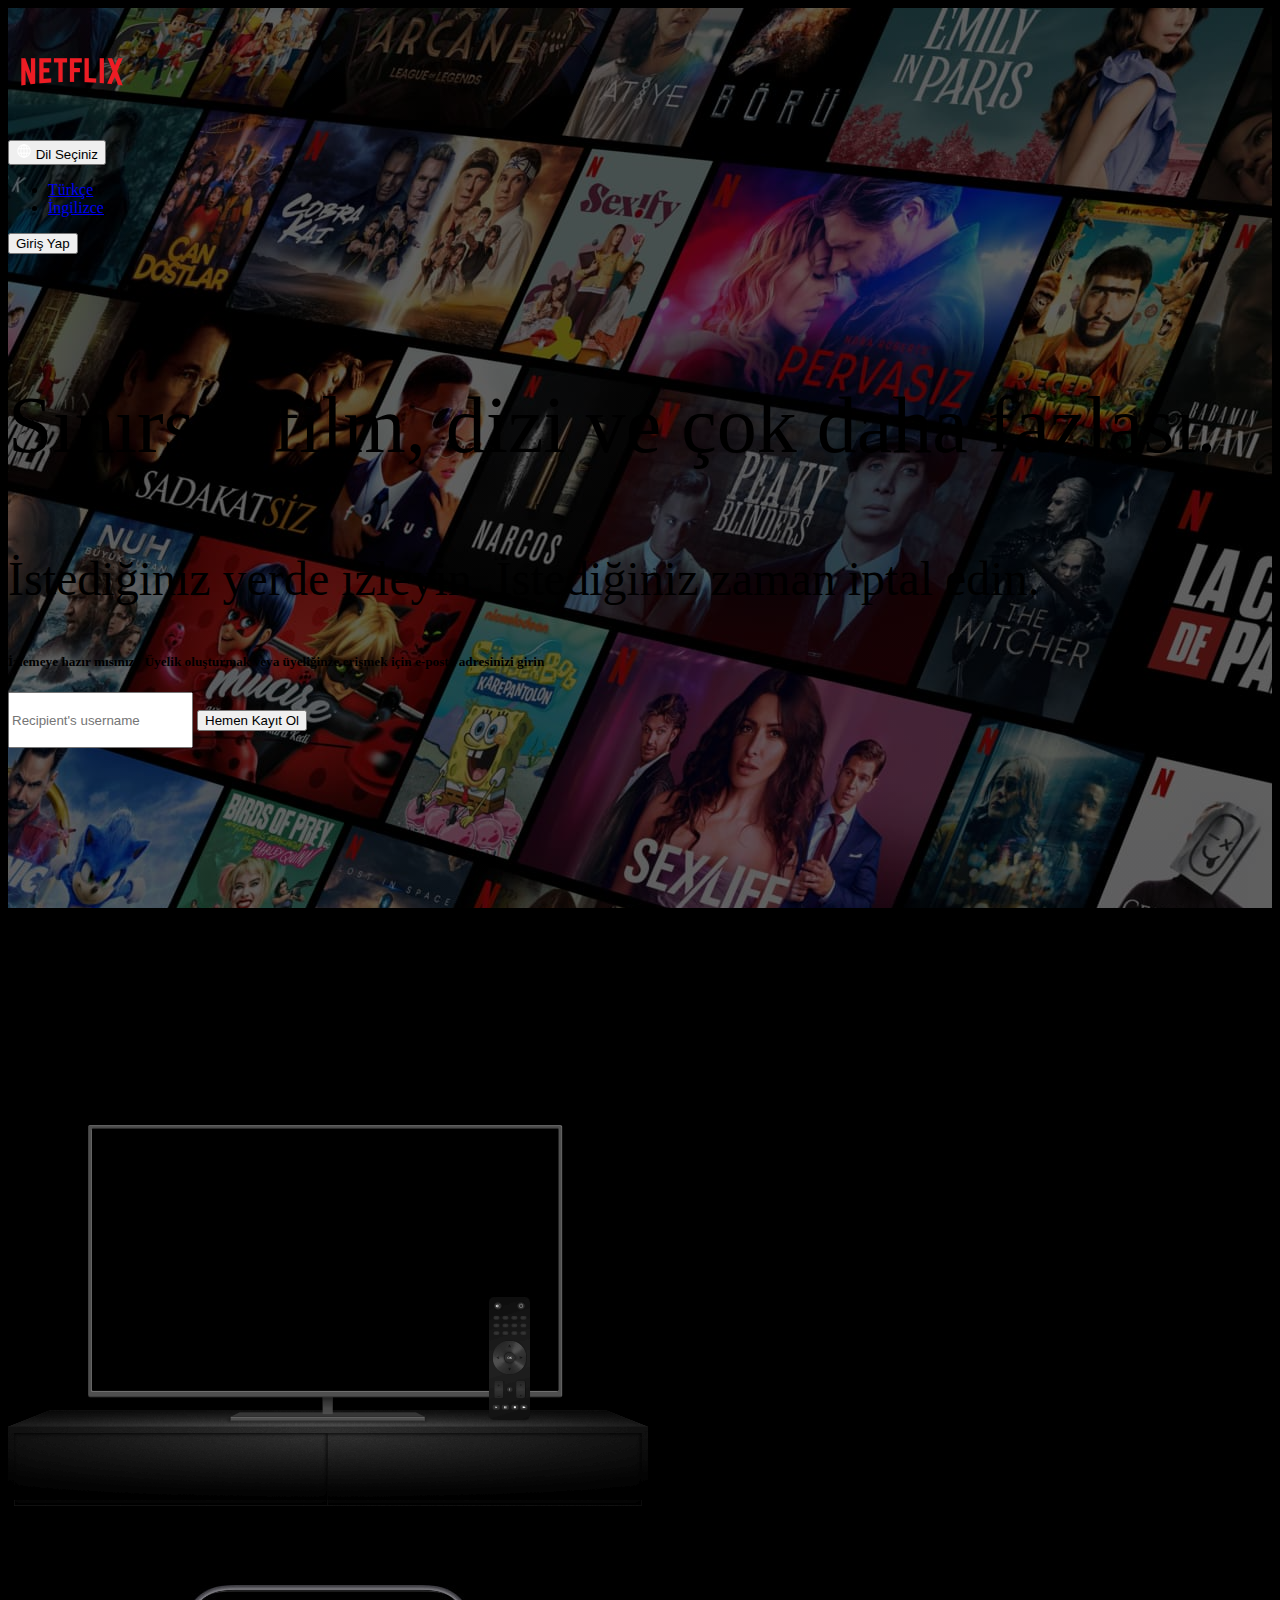
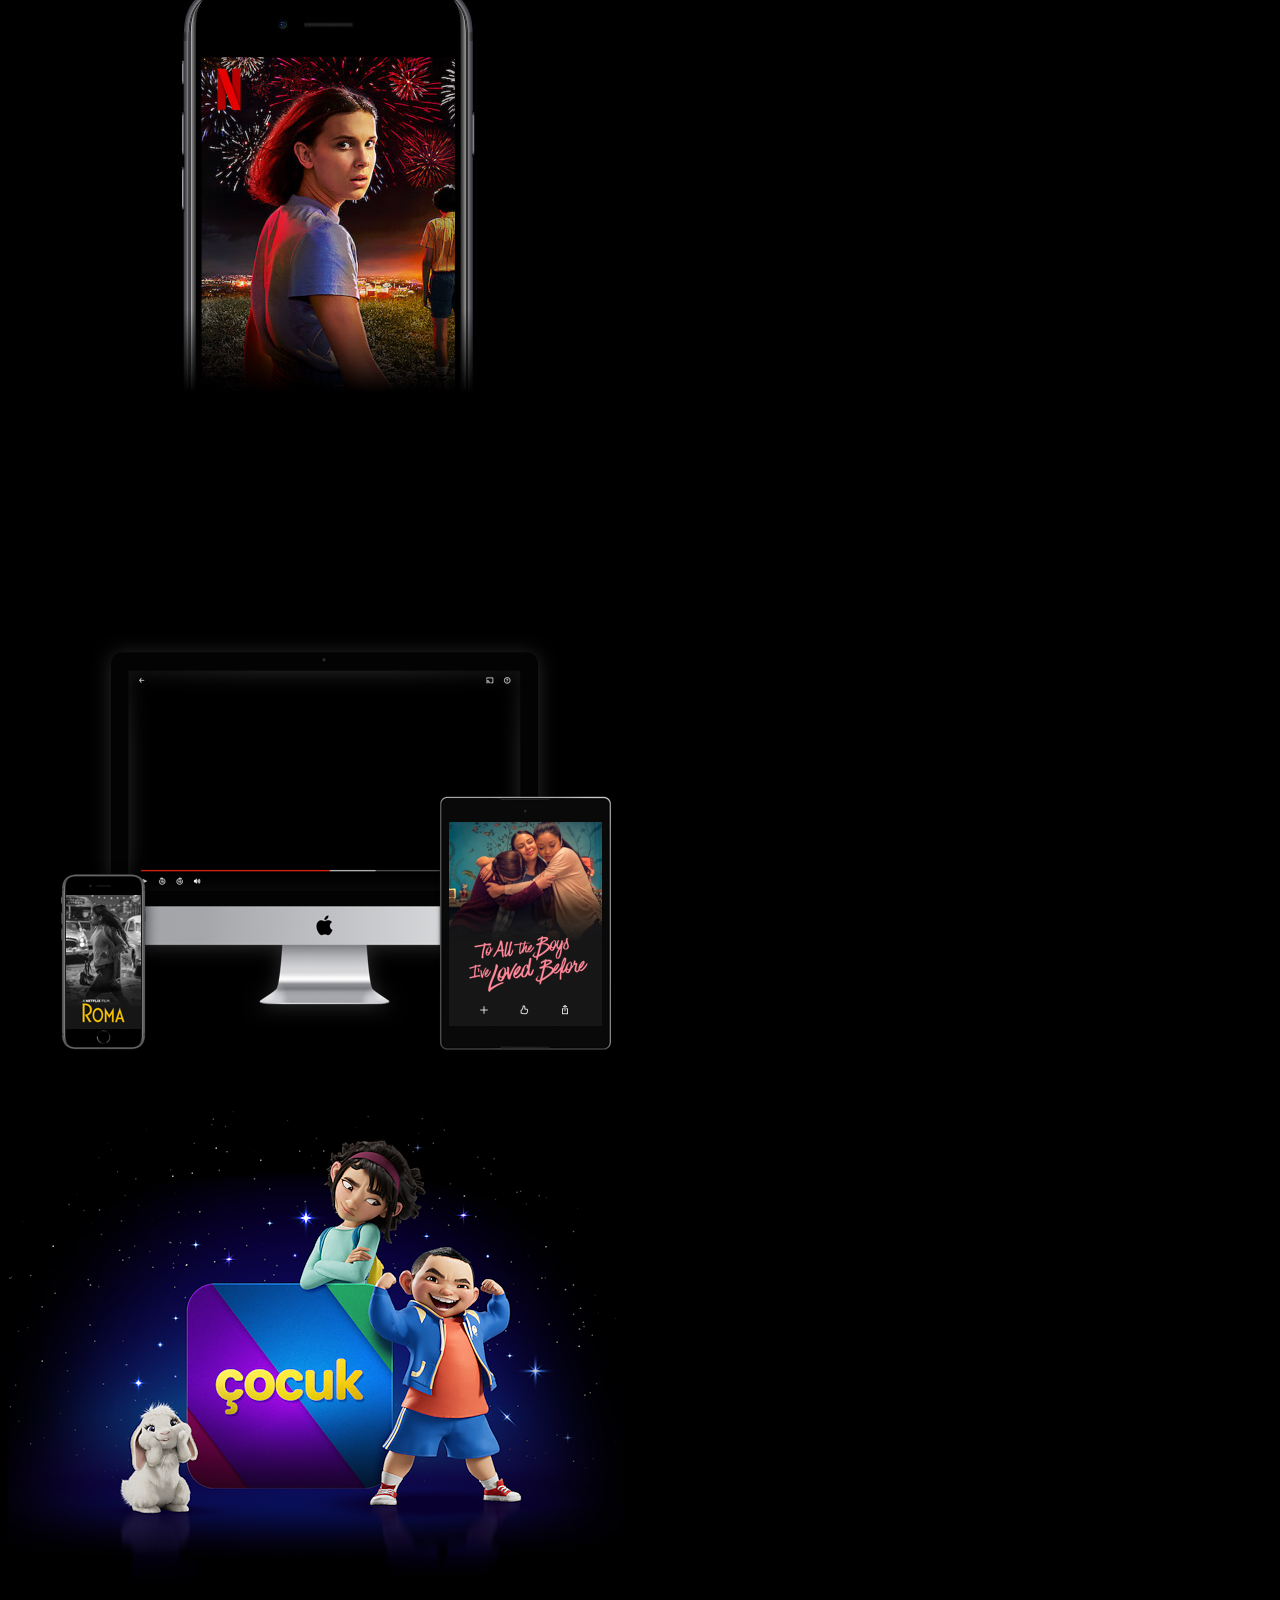
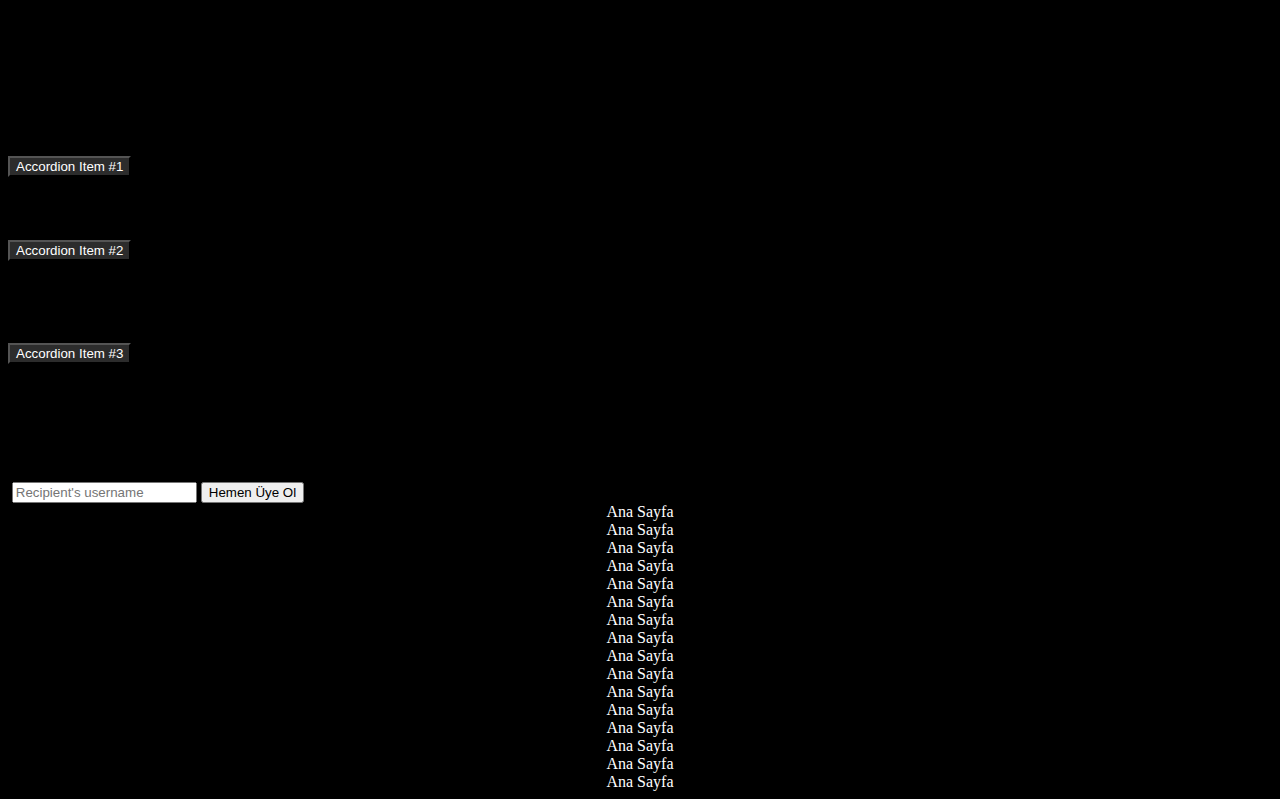
<file: index.html>
<!DOCTYPE html>
<html lang="en">
<head>
    <meta charset="UTF-8">
    <meta http-equiv="X-UA-Compatible" content="IE=edge">
    <meta name="viewport" content="width=device-width, initial-scale=1.0">
    <title>Document</title>
    <link href="https://cdn.jsdelivr.net/npm/bootstrap@5.3.0-alpha3/dist/css/bootstrap.min.css" rel="stylesheet" integrity="sha384-KK94CHFLLe+nY2dmCWGMq91rCGa5gtU4mk92HdvYe+M/SXH301p5ILy+dN9+nJOZ" crossorigin="anonymous">
    <link rel="stylesheet" href="style.css">
</head>
<body>
    
    <header class="netflixHeader">
        <nav class="navbar">
            <div class="container">
                <img src="img/netflix_logo.png" alt="">
                <div class="d-flex">
                    <div class="dropdown me-2">
                        <button class="btn text-white dropdown-toggle" type="button" data-bs-toggle="dropdown" aria-expanded="false">
                         <img class="me-0" aria-hidden="true" src="img/world.png" alt=""> Dil Seçiniz
                        </button>
                        <ul class="dropdown-menu">
                          <li><a class="dropdown-item" href="#">Türkçe</a></li>
                          <li><a class="dropdown-item" href="#">İngilizce</a></li>
                        </ul>
                      </div>
                    <button class="btn btn-danger">Giriş Yap</button>
                </div>
            </div>
        </nav>
        <div class="headerBody">
            <div class="container">
                <div class="row text-white justify-content-center text-center">
                    <div class="col-md-8">
                        <p class="h1x">Sınırsız film, dizi ve çok daha fazlası.</p>
                        <p class="h2x">İstediğiniz yerde izleyin. İstediğiniz zaman iptal edin.</p>
                        <h5>İzlemeye hazır mısınız? Üyelik oluşturmak veya üyeliğinze erişmek için e-posta adresinizi girin</h5>
                        <div class="btn d-flex justify-content-center">
                            <div class="input-group mb-3">
                                <input type="text" class="form-control" style="height: 50px;"  placeholder="Recipient's username" aria-label="Recipient's username" aria-describedby="button-addon2">
                                <button class="btn btn-danger" type="button" id="button-addon2">Hemen Kayıt Ol</button>
                            </div>
                        </div>
                    </div>
                </div>
            </div>
        </div>
    </header>

    <section class="sec1">
        <div class="container">
            <div class="row mt-sm-5 ">
                <div class="col-md-6 order-lg-1 order-2 text-white align-self-center">
                    <h1>Televizyonunuzda izleyebilirsiniz.</h1>
                    <h3>Akıllı TV, PlayStation, Xbox, Chromecast, Apple TV, Blu-ray oynatıcılar ve daha fazlasında seyredin.</h3>
                </div>
                <div class="col-md-6 order-lg-2 order-1 ">
                    <img src="img/resim1.png" alt="">
                </div>
            </div>
        </div>
    </section>

    <section class="sec2">
        <div class="container">
            <div class="row">
                <div class="col-md-6">
                    <img src="img/resim2.jpg" alt="">
                </div>
                <div class="col-md-6 align-self-center text-white">
                    <h1>Televizyonunuzda izleyebilirsiniz.</h1>
                    <h3>Akıllı TV, PlayStation, Xbox, Chromecast, Apple TV, Blu-ray oynatıcılar ve daha fazlasında seyredin.</h3>
                </div>
            </div>
        </div>
    </section>
    <section class="sec3">
        <div class="container">
            <div class="row mt-sm-5 ">
                <div class="col-md-6 order-lg-1 order-2 text-white align-self-center">
                    <h1>Televizyonunuzda izleyebilirsiniz.</h1>
                    <h3>Akıllı TV, PlayStation, Xbox, Chromecast, Apple TV, Blu-ray oynatıcılar ve daha fazlasında seyredin.</h3>
                </div>
                <div class="col-md-6 order-lg-2 order-1 ">
                    <img src="img/resim3.png" alt="">
                </div>
            </div>
        </div>
    </section>

    <section class="sec4">
        <div class="container">
            <div class="row">
                <div class="col-md-6">
                    <img src="img/resim4.png" alt="">
                </div>
                <div class="col-md-6 align-self-center text-white">
                    <h1>Televizyonunuzda izleyebilirsiniz.</h1>
                    <h3>Akıllı TV, PlayStation, Xbox, Chromecast, Apple TV, Blu-ray oynatıcılar ve daha fazlasında seyredin.</h3>
                </div>
            </div>
        </div>
    </section>


    <section class="questions">
        <div class="container">
            <div class="row justify-content-center  my-5 py-5">
                <div class="col-md-8">
                    <h3 class="text-center text-white">Merak Edilenler</h3>
                    <div class="accordion accordion-flush" id="accordionFlushExample">
                        <div class="accordion-item">
                          <h2 class="accordion-header">
                            <button class="accordion-button collapsed" type="button" data-bs-toggle="collapse" data-bs-target="#flush-collapseOne" aria-expanded="false" aria-controls="flush-collapseOne">
                              Accordion Item #1
                            </button>
                          </h2>
                          <div id="flush-collapseOne" class="accordion-collapse collapse" data-bs-parent="#accordionFlushExample">
                            <div class="accordion-body">Placeholder content for this accordion, which is intended to demonstrate the <code>.accordion-flush</code> class. This is the first item's accordion body.</div>
                          </div>
                        </div>
                        <div class="accordion-item">
                          <h2 class="accordion-header">
                            <button class="accordion-button collapsed" type="button" data-bs-toggle="collapse" data-bs-target="#flush-collapseTwo" aria-expanded="false" aria-controls="flush-collapseTwo">
                              Accordion Item #2
                            </button>
                          </h2>
                          <div id="flush-collapseTwo" class="accordion-collapse collapse" data-bs-parent="#accordionFlushExample">
                            <div class="accordion-body">Placeholder content for this accordion, which is intended to demonstrate the <code>.accordion-flush</code> class. This is the second item's accordion body. Let's imagine this being filled with some actual content.</div>
                          </div>
                        </div>
                        <div class="accordion-item">
                          <h2 class="accordion-header">
                            <button class="accordion-button collapsed" type="button" data-bs-toggle="collapse" data-bs-target="#flush-collapseThree" aria-expanded="false" aria-controls="flush-collapseThree">
                              Accordion Item #3
                            </button>
                          </h2>
                          <div id="flush-collapseThree" class="accordion-collapse collapse" data-bs-parent="#accordionFlushExample">
                            <div class="accordion-body">Placeholder content for this accordion, which is intended to demonstrate the <code>.accordion-flush</code> class. This is the third item's accordion body. Nothing more exciting happening here in terms of content, but just filling up the space to make it look, at least at first glance, a bit more representative of how this would look in a real-world application.</div>
                          </div>
                        </div>
                      </div>
                </div>
            </div>
        </div>
    </section>

    <section class="sub">
        <div class="container sectionConteiner">
            <div class="row">
                <h6 class="text-white">İzlemeye hazır mısınız? Üyelik oluşturmak veya üyeliğinze erişmek için e-posta adresinizi girin</h6>
                <div class="btn d-flex justify-content-center">
                    <div class="input-group mb-3">
                        <input type="text" class="form-control" placeholder="Recipient's username" aria-label="Recipient's username" aria-describedby="button-addon2">
                        <button class="btn btn-danger" type="button" id="button-addon2">Hemen Üye Ol</button>
                    </div>
                </div>
            </div>
        </div>
    </section>

    <footer class="my-5">
        <div class="container footerConteiner">
            <div class="row">
                <div class="col-6 col-lg-3">
                    <ul>
                        <li><a href="">Ana Sayfa</a></li>
                        <li><a href="">Ana Sayfa</a></li>
                        <li><a href="">Ana Sayfa</a></li>
                        <li><a href="">Ana Sayfa</a></li>
                    </ul>
                </div>
                <div class="col-6 col-lg-3">
                    <ul>
                        <li><a href="">Ana Sayfa</a></li>
                        <li><a href="">Ana Sayfa</a></li>
                        <li><a href="">Ana Sayfa</a></li>
                        <li><a href="">Ana Sayfa</a></li>
                    </ul>
                </div>
                <div class="col-6 col-lg-3">
                    <ul>
                        <li><a href="">Ana Sayfa</a></li>
                        <li><a href="">Ana Sayfa</a></li>
                        <li><a href="">Ana Sayfa</a></li>
                        <li><a href="">Ana Sayfa</a></li>
                    </ul>
                </div>
                <div class="col-6 col-lg-3">
                    <ul>
                        <li><a href="">Ana Sayfa</a></li>
                        <li><a href="">Ana Sayfa</a></li>
                        <li><a href="">Ana Sayfa</a></li>
                        <li><a href="">Ana Sayfa</a></li>
                    </ul>
                </div>
            </div>
        </div>
    </footer>
    


<script src="https://cdn.jsdelivr.net/npm/bootstrap@5.3.0-alpha3/dist/js/bootstrap.bundle.min.js" integrity="sha384-ENjdO4Dr2bkBIFxQpeoTz1HIcje39Wm4jDKdf19U8gI4ddQ3GYNS7NTKfAdVQSZe" crossorigin="anonymous"></script>
</body>
</html>
</file>
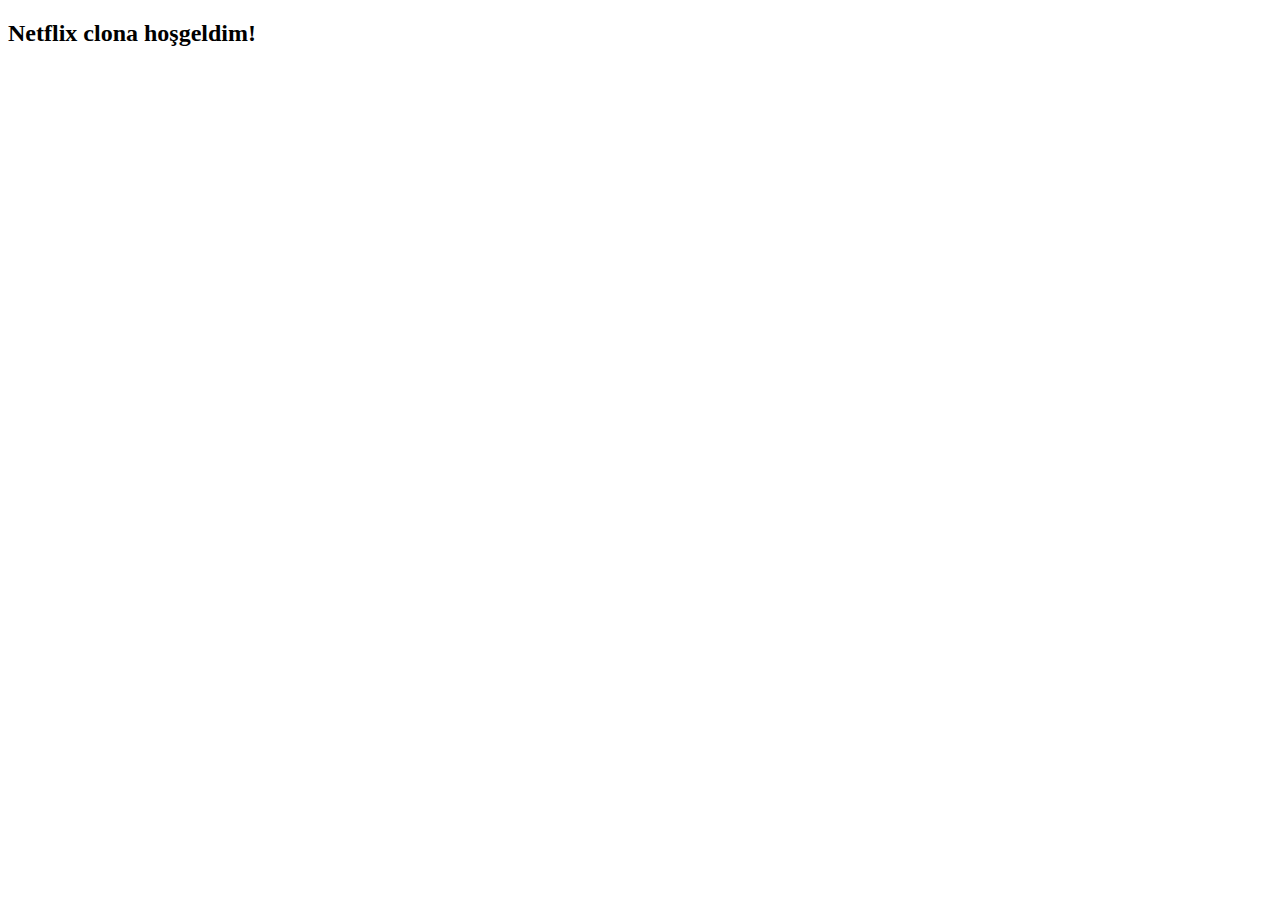
<file: indeks.html>
<!DOCTYPE html>
<html lang="en">
<head>
    <meta charset="UTF-8">
    <meta http-equiv="X-UA-Compatible" content="IE=edge">
    <meta name="viewport" content="width=device-width, initial-scale=1.0">
    <title>Document</title>
</head>
<body>
    <h2>Netflix clona hoşgeldim!<h2>
</body>
</html>
</file>
<file: style.css>
img{
     max-width: 100%;
}

body{
    background-color: black;
}

.netflixHeader{
    width: 100%;
    height: 100vh;
    background: linear-gradient(rgba(0,0,0,.5) , rgba(0,0,0,.5)) , url("img/arkaplan.jpg");
}
.headerBody{
    height: 60%;
    display: flex;
    align-items: center;
}

.input-group{
    width: 300px;
}

.accordion-item{
    margin-top: .5rem;
    border: none;
}
.accordion-button , .accordion-button:not(.collapsed){
    background-color: rgb(44, 44, 44);
    color: white;
}
.accordion-button::after{
    background-image: url("plus.png");
}
.accordion-button:not(.collapsed)::after{
    background-image: url("eksi.png");
}
.accordion-button:focus{
    box-shadow: none;
}

.sectionConteiner{
    text-align: center;
}


.footerConteiner{
    text-align: center;
}

footer ul{
    list-style: none;
    margin: 0;
    padding: 0;
}

footer ul li a{
    color: white;
    text-decoration: none;
}



@media screen and (max-width: 600px) {
    .h1x {
      font-size: 2em !important;
    }
    .h2x {
        font-size: 1em !important;
      }
  }
@media screen and (min-width: 600px) {
    .h1x {
      font-size: 5em !important;
    }
    .h2x {
        font-size: 3em !important;
      }
  }
</file>
